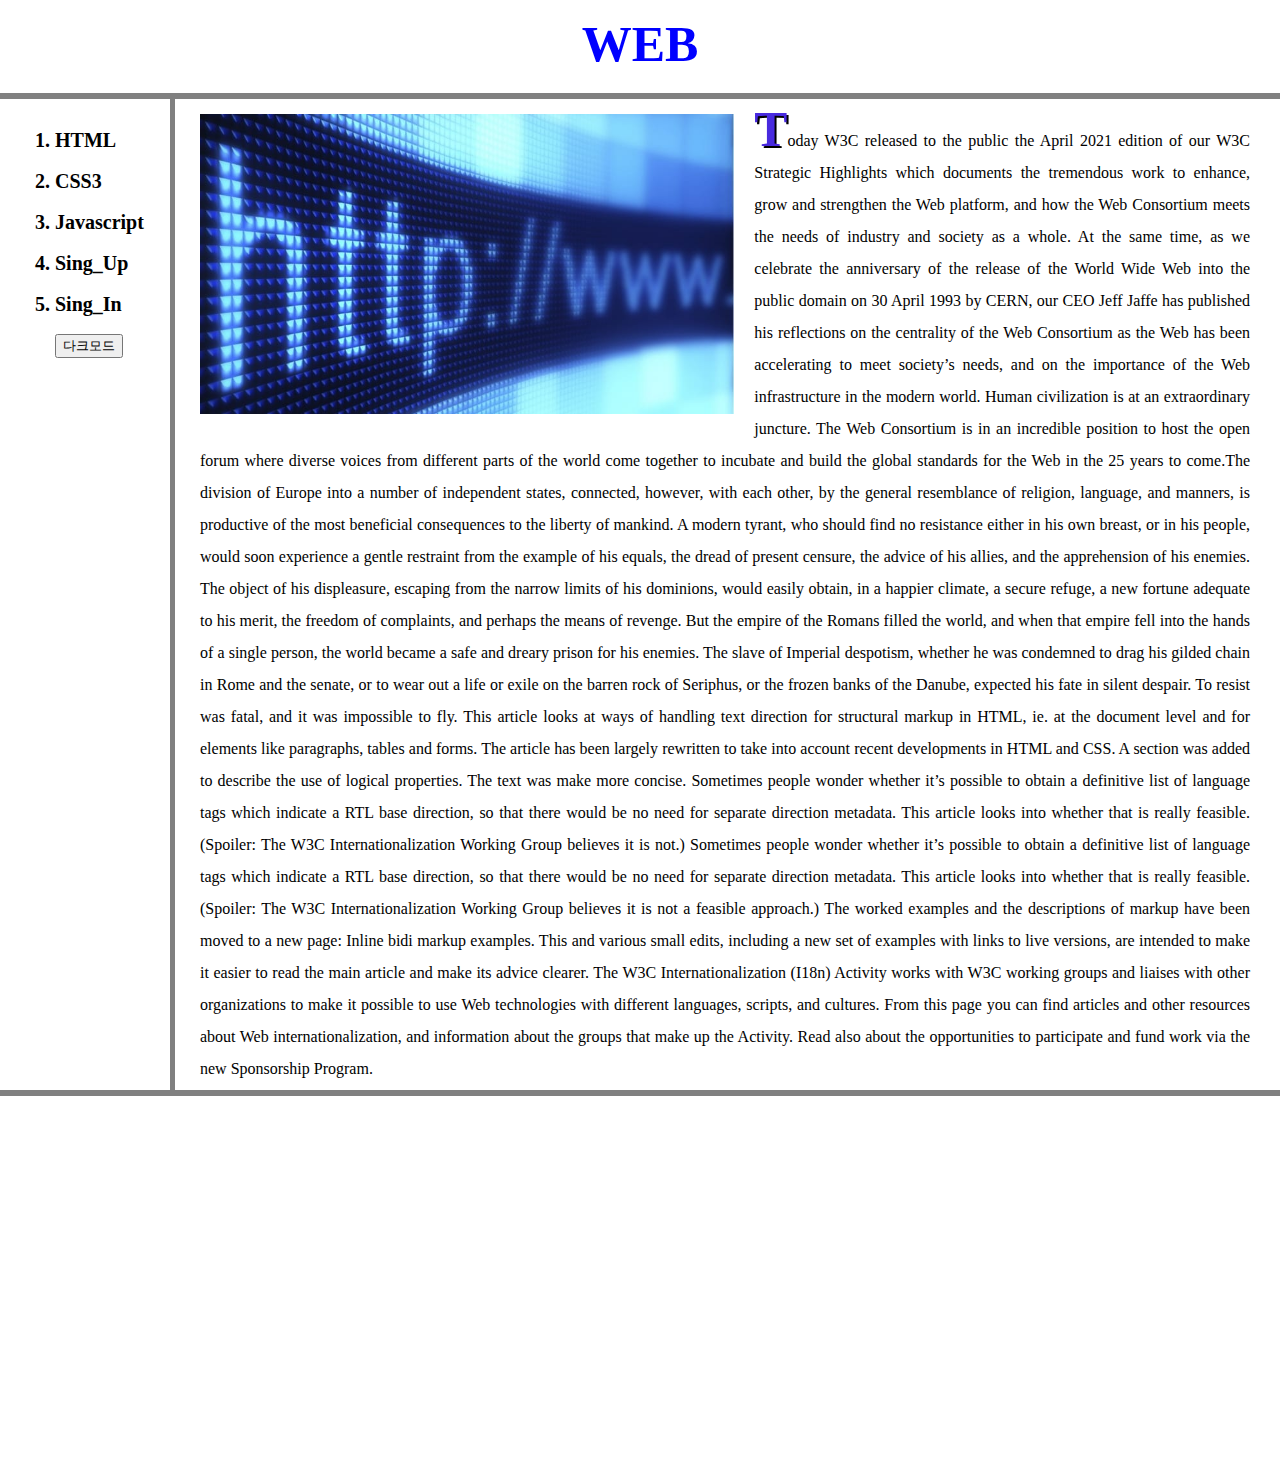
<file: index.html>
<!doctype html> <!--   -->
<html>
<head>
<title>server</title>
<meta charset="utf-8">
<link rel="stylesheet" href="index_style.css">
<!-- Global site tag (gtag.js) - Google Analytics -->
<script async src="https://www.googletagmanager.com/gtag/js?id=G-X5DVWD3S4C"></script>
<script>
  window.dataLayer = window.dataLayer || [];
  function gtag(){dataLayer.push(arguments);}
  gtag('js', new Date());

  gtag('config', 'G-X5DVWD3S4C');
</script>
<script src=index_colors.js></script>
<script src="https://cdnjs.cloudflare.com/ajax/libs/jquery/3.6.0/jquery.min.js"></script>

</head>

<body>
<h1 id="hi"><a href="index.html" style="color:blue">WEB</a></h1> <!--style=" text-decoration:underline; text-decoration-style: dotted;"-->

<div id="grid">
  <ol>
    <li><a href="html.html">HTML</a></li><br>
    <li><a href="css3.html">CSS3</a></li><br>
    <li><a href="js.html">Javascript</a></li><br>
    <li><a href="Sing_Up.html">Sing_Up</a></li><br>
    <li><a href="Sing_In.html">Sing_In</a></li><br>

    <input type="button" value="다크모드" onclick="
    nightdayhandler(this);
    ">
  </ol>

  <p id="first">
    <img src="url-img.jpg" weight="300px" height="300px" style="float:left">
    Today W3C released to the public the April 2021 edition of our W3C Strategic Highlights which documents the tremendous work to enhance, grow and strengthen the Web platform, and how the Web Consortium meets the needs of industry and society as a whole. At the same time, as we celebrate the anniversary of the release of the World Wide Web into the public domain on 30 April 1993 by CERN, our CEO Jeff Jaffe has published his reflections on the centrality of the Web Consortium as the Web has been accelerating to meet society’s needs, and on the importance of the Web infrastructure in the modern world. Human civilization is at an extraordinary juncture. The Web Consortium is in an incredible position to host the open forum where diverse voices from different parts of the world come together to incubate and build the global standards for the Web in the 25 years to come.The division of Europe into a number of independent states, connected, however, with each other, by the general resemblance of religion, language, and manners, is productive of the most beneficial consequences to the liberty of mankind. A modern tyrant, who should find no resistance either in his own breast, or in his people, would soon experience a gentle restraint from the example of his equals, the dread of present censure, the advice of his allies, and the apprehension of his enemies. The object of his displeasure, escaping from the narrow limits of his dominions, would easily obtain, in a happier climate, a secure refuge, a new fortune adequate to his merit, the freedom of complaints, and perhaps the means of revenge. But the empire of the Romans filled the world, and when that empire fell into the hands of a single person, the world became a safe and dreary prison for his enemies. The slave of Imperial despotism, whether he was condemned to drag his gilded chain in Rome and the senate, or to wear out a life or exile on the barren rock of Seriphus, or the frozen banks of the Danube, expected his fate in silent despair. To resist was fatal, and it was impossible to fly. This article looks at ways of handling text direction for structural markup in HTML, ie. at the document level and for elements like paragraphs, tables and forms. The article has been largely rewritten to take into account recent developments in HTML and CSS. A section was added to describe the use of logical properties. The text was make more concise. Sometimes people wonder whether it’s possible to obtain a definitive list of language tags which indicate a RTL base direction, so that there would be no need for separate direction metadata. This article looks into whether that is really feasible. (Spoiler: The W3C Internationalization Working Group believes it is not.) Sometimes people wonder whether it’s possible to obtain a definitive list of language tags which indicate a RTL base direction, so that there would be no need for separate direction metadata. This article looks into whether that is really feasible. (Spoiler: The W3C Internationalization Working Group believes it is not a feasible approach.) The worked examples and the descriptions of markup have been moved to a new page: Inline bidi markup examples. This and various small edits, including a new set of examples with links to live versions, are intended to make it easier to read the main article and make its advice clearer. The W3C Internationalization (I18n) Activity works with W3C working groups and liaises with other organizations to make it possible to use Web technologies with different languages, scripts, and cultures. From this page you can find articles and other resources about Web internationalization, and information about the groups that make up the Activity. Read also about the opportunities to participate and fund work via the new Sponsorship Program.
</div>

<div id="movie">
  <iframe width="450" height="315" src="https://www.youtube.com/embed/3nQNiWdeH2Q?autoplay=1&mute=1&controls=1" title="YouTube video player" frameborder="0" allow="accelerometer; autoplay; clipboard-write; encrypted-media; gyroscope; picture-in-picture" allowfullscreen></iframe>
  <iframe width="450" height="315" src="https://www.youtube.com/embed/pgMcZSseBaE" title="YouTube video player" frameborder="0" allow="accelerometer; autoplay; clipboard-write; encrypted-media; gyroscope; picture-in-picture" allowfullscreen></iframe>
  <iframe width="450" height="315" src="https://www.youtube.com/embed/K9dJYwIhBYM" title="YouTube video player" frameborder="0" allow="accelerometer; autoplay; clipboard-write; encrypted-media; gyroscope; picture-in-picture" allowfullscreen></iframe>
  <iframe width="450" height="315" src="https://www.youtube.com/embed/amOSaNX7KJg" title="YouTube video player" frameborder="0" allow="accelerometer; autoplay; clipboard-write; encrypted-media; gyroscope; picture-in-picture" allowfullscreen></iframe>
</div>

<!--댓글기능-->
<div id="disqus_thread"></div>
  <script>
      /**
      *  RECOMMENDED CONFIGURATION VARIABLES: EDIT AND UNCOMMENT THE SECTION BELOW TO INSERT DYNAMIC VALUES FROM YOUR PLATFORM OR CMS.
      *  LEARN WHY DEFINING THESE VARIABLES IS IMPORTANT: https://disqus.com/admin/universalcode/#configuration-variables    */
      /*
      var disqus_config = function () {
      this.page.url = PAGE_URL;  // Replace PAGE_URL with your page's canonical URL variable
      this.page.identifier = PAGE_IDENTIFIER; // Replace PAGE_IDENTIFIER with your page's unique identifier variable
      };
      */
      (function() { // DON'T EDIT BELOW THIS LINE
      var d = document, s = d.createElement('script');
      s.src = 'https://web-74j0rvrbj6.disqus.com/embed.js';
      s.setAttribute('data-timestamp', +new Date());
      (d.head || d.body).appendChild(s);
      })();
  </script>
  <noscript>Please enable JavaScript to view the <a href="https://disqus.com/?ref_noscript">comments powered by Disqus.</a></noscript>

<!--채기능-->
  <!--Start of Tawk.to Script-->
<script type="text/javascript">
  var Tawk_API=Tawk_API||{}, Tawk_LoadStart=new Date();
  (function(){
  var s1=document.createElement("script"),s0=document.getElementsByTagName("script")[0];
  s1.async=true;
  s1.src='https://embed.tawk.to/609932b5b1d5182476b77e22/1f5b6s5r3';
  s1.charset='UTF-8';
  s1.setAttribute('crossorigin','*');
  s0.parentNode.insertBefore(s1,s0);
  })();
</script>
<!--End of Tawk.to Script-->
</body>

<html>
</file>
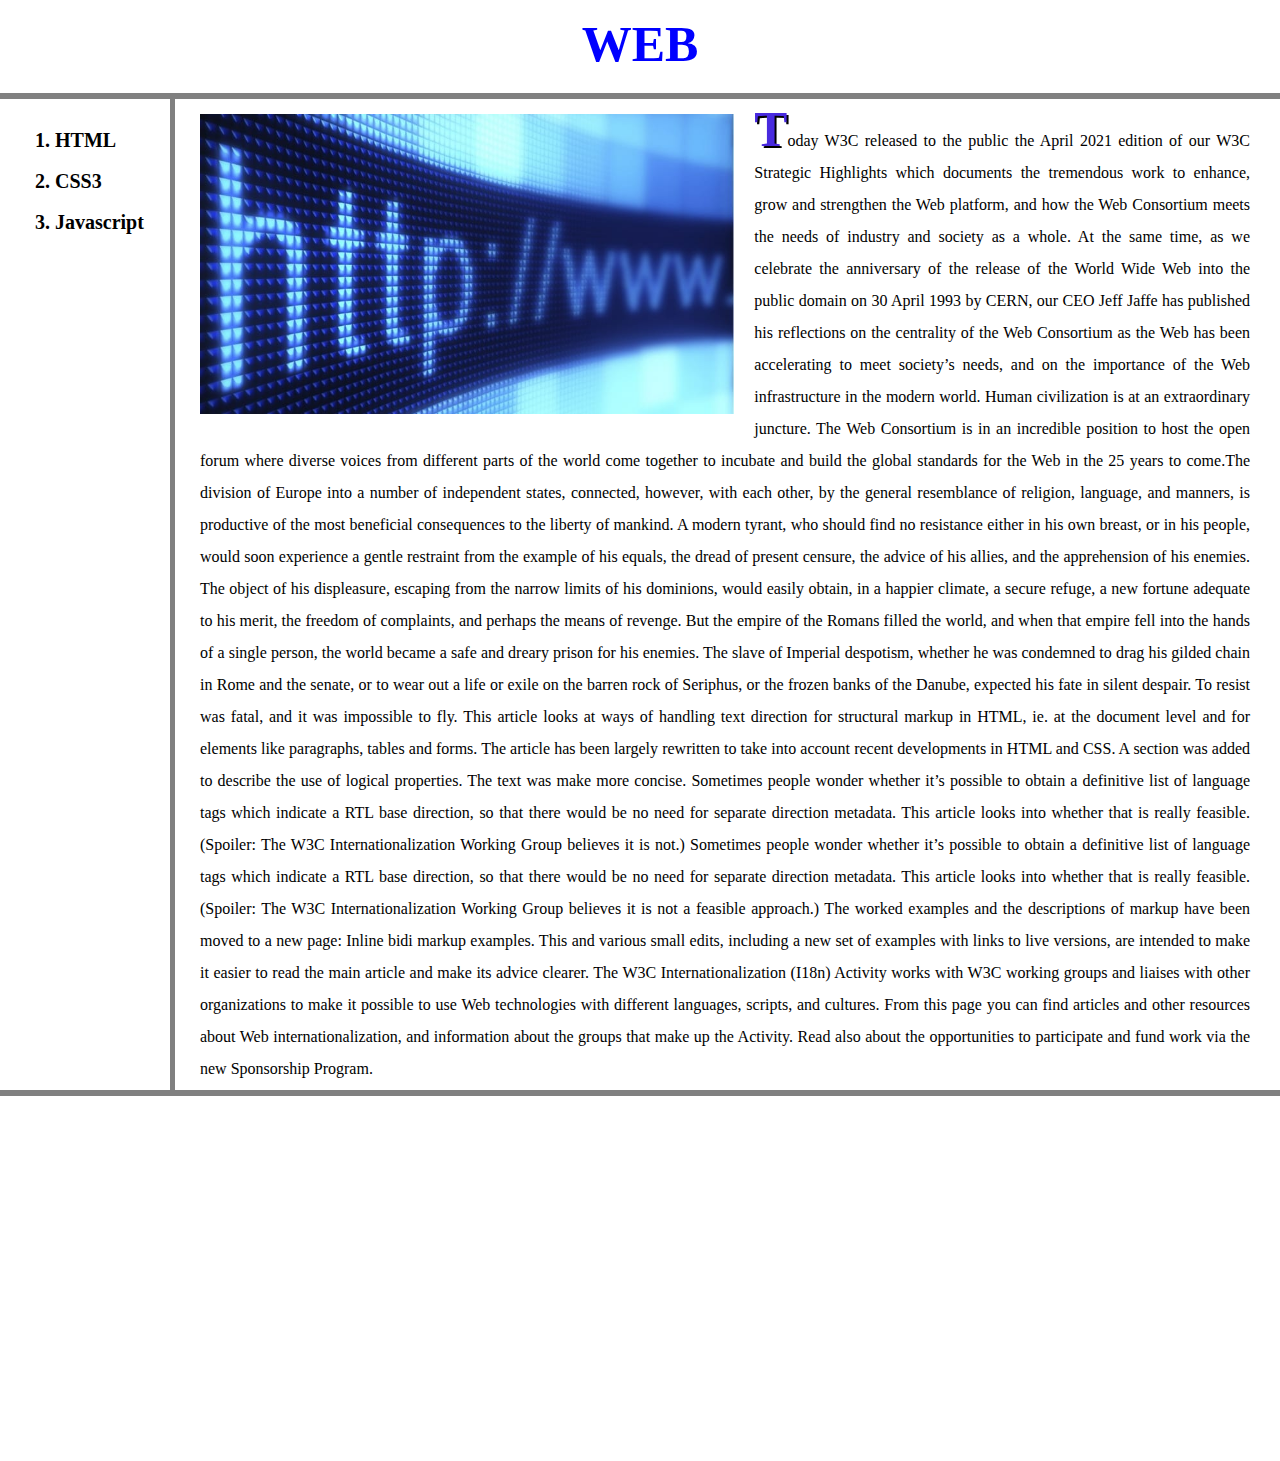
<file: a.html>
<!doctype html> <!--   -->
<html>
<head>
<title>server</title>
<meta charset="utf-8">
<link rel="stylesheet" href="index_style.css">
<!-- Global site tag (gtag.js) - Google Analytics -->
<script async src="https://www.googletagmanager.com/gtag/js?id=G-X5DVWD3S4C"></script>
<script>
  window.dataLayer = window.dataLayer || [];
  function gtag(){dataLayer.push(arguments);}
  gtag('js', new Date());

  gtag('config', 'G-X5DVWD3S4C');
</script>
</head>

<body>
<h1 id="hi"><a href="index.html" style="color:blue">WEB</a></h1> <!--style=" text-decoration:underline; text-decoration-style: dotted;"-->

<div id="grid">
  <ol>
    <li><a href="html.html">HTML</a></li><br>
    <li><a href="css3.html">CSS3</a></li><br>
    <li><a href="js.html">Javascript</a></li>
  </ol>

  <p id="first">
    <img src="url-img.jpg" weight="300px" height="300px" style="float:left">
    Today W3C released to the public the April 2021 edition of our W3C Strategic Highlights which documents the tremendous work to enhance, grow and strengthen the Web platform, and how the Web Consortium meets the needs of industry and society as a whole. At the same time, as we celebrate the anniversary of the release of the World Wide Web into the public domain on 30 April 1993 by CERN, our CEO Jeff Jaffe has published his reflections on the centrality of the Web Consortium as the Web has been accelerating to meet society’s needs, and on the importance of the Web infrastructure in the modern world. Human civilization is at an extraordinary juncture. The Web Consortium is in an incredible position to host the open forum where diverse voices from different parts of the world come together to incubate and build the global standards for the Web in the 25 years to come.The division of Europe into a number of independent states, connected, however, with each other, by the general resemblance of religion, language, and manners, is productive of the most beneficial consequences to the liberty of mankind. A modern tyrant, who should find no resistance either in his own breast, or in his people, would soon experience a gentle restraint from the example of his equals, the dread of present censure, the advice of his allies, and the apprehension of his enemies. The object of his displeasure, escaping from the narrow limits of his dominions, would easily obtain, in a happier climate, a secure refuge, a new fortune adequate to his merit, the freedom of complaints, and perhaps the means of revenge. But the empire of the Romans filled the world, and when that empire fell into the hands of a single person, the world became a safe and dreary prison for his enemies. The slave of Imperial despotism, whether he was condemned to drag his gilded chain in Rome and the senate, or to wear out a life or exile on the barren rock of Seriphus, or the frozen banks of the Danube, expected his fate in silent despair. To resist was fatal, and it was impossible to fly. This article looks at ways of handling text direction for structural markup in HTML, ie. at the document level and for elements like paragraphs, tables and forms. The article has been largely rewritten to take into account recent developments in HTML and CSS. A section was added to describe the use of logical properties. The text was make more concise. Sometimes people wonder whether it’s possible to obtain a definitive list of language tags which indicate a RTL base direction, so that there would be no need for separate direction metadata. This article looks into whether that is really feasible. (Spoiler: The W3C Internationalization Working Group believes it is not.) Sometimes people wonder whether it’s possible to obtain a definitive list of language tags which indicate a RTL base direction, so that there would be no need for separate direction metadata. This article looks into whether that is really feasible. (Spoiler: The W3C Internationalization Working Group believes it is not a feasible approach.) The worked examples and the descriptions of markup have been moved to a new page: Inline bidi markup examples. This and various small edits, including a new set of examples with links to live versions, are intended to make it easier to read the main article and make its advice clearer. The W3C Internationalization (I18n) Activity works with W3C working groups and liaises with other organizations to make it possible to use Web technologies with different languages, scripts, and cultures. From this page you can find articles and other resources about Web internationalization, and information about the groups that make up the Activity. Read also about the opportunities to participate and fund work via the new Sponsorship Program.
</div>

<div id="movie">
  <iframe width="450" height="315" src="https://www.youtube.com/embed/3nQNiWdeH2Q?autoplay=1&mute=0&controls=1" title="YouTube video player" frameborder="0" allow="accelerometer; autoplay; clipboard-write; encrypted-media; gyroscope; picture-in-picture" allowfullscreen></iframe>
  <iframe width="450" height="315" src="https://www.youtube.com/embed/pgMcZSseBaE" title="YouTube video player" frameborder="0" allow="accelerometer; autoplay; clipboard-write; encrypted-media; gyroscope; picture-in-picture" allowfullscreen></iframe>
  <iframe width="450" height="315" src="https://www.youtube.com/embed/K9dJYwIhBYM" title="YouTube video player" frameborder="0" allow="accelerometer; autoplay; clipboard-write; encrypted-media; gyroscope; picture-in-picture" allowfullscreen></iframe>
  <iframe width="450" height="315" src="https://www.youtube.com/embed/amOSaNX7KJg" title="YouTube video player" frameborder="0" allow="accelerometer; autoplay; clipboard-write; encrypted-media; gyroscope; picture-in-picture" allowfullscreen></iframe>
</div>

<!--댓글기능-->
<div id="disqus_thread"></div>
  <script>
      /**
      *  RECOMMENDED CONFIGURATION VARIABLES: EDIT AND UNCOMMENT THE SECTION BELOW TO INSERT DYNAMIC VALUES FROM YOUR PLATFORM OR CMS.
      *  LEARN WHY DEFINING THESE VARIABLES IS IMPORTANT: https://disqus.com/admin/universalcode/#configuration-variables    */
      /*
      var disqus_config = function () {
      this.page.url = PAGE_URL;  // Replace PAGE_URL with your page's canonical URL variable
      this.page.identifier = PAGE_IDENTIFIER; // Replace PAGE_IDENTIFIER with your page's unique identifier variable
      };
      */
      (function() { // DON'T EDIT BELOW THIS LINE
      var d = document, s = d.createElement('script');
      s.src = 'https://web-74j0rvrbj6.disqus.com/embed.js';
      s.setAttribute('data-timestamp', +new Date());
      (d.head || d.body).appendChild(s);
      })();
  </script>
  <noscript>Please enable JavaScript to view the <a href="https://disqus.com/?ref_noscript">comments powered by Disqus.</a></noscript>

<!--채기능-->
  <!--Start of Tawk.to Script-->
<script type="text/javascript">
  var Tawk_API=Tawk_API||{}, Tawk_LoadStart=new Date();
  (function(){
  var s1=document.createElement("script"),s0=document.getElementsByTagName("script")[0];
  s1.async=true;
  s1.src='https://embed.tawk.to/609932b5b1d5182476b77e22/1f5b6s5r3';
  s1.charset='UTF-8';
  s1.setAttribute('crossorigin','*');
  s0.parentNode.insertBefore(s1,s0);
  })();
</script>
<!--End of Tawk.to Script-->
</body>

<html>
</file>
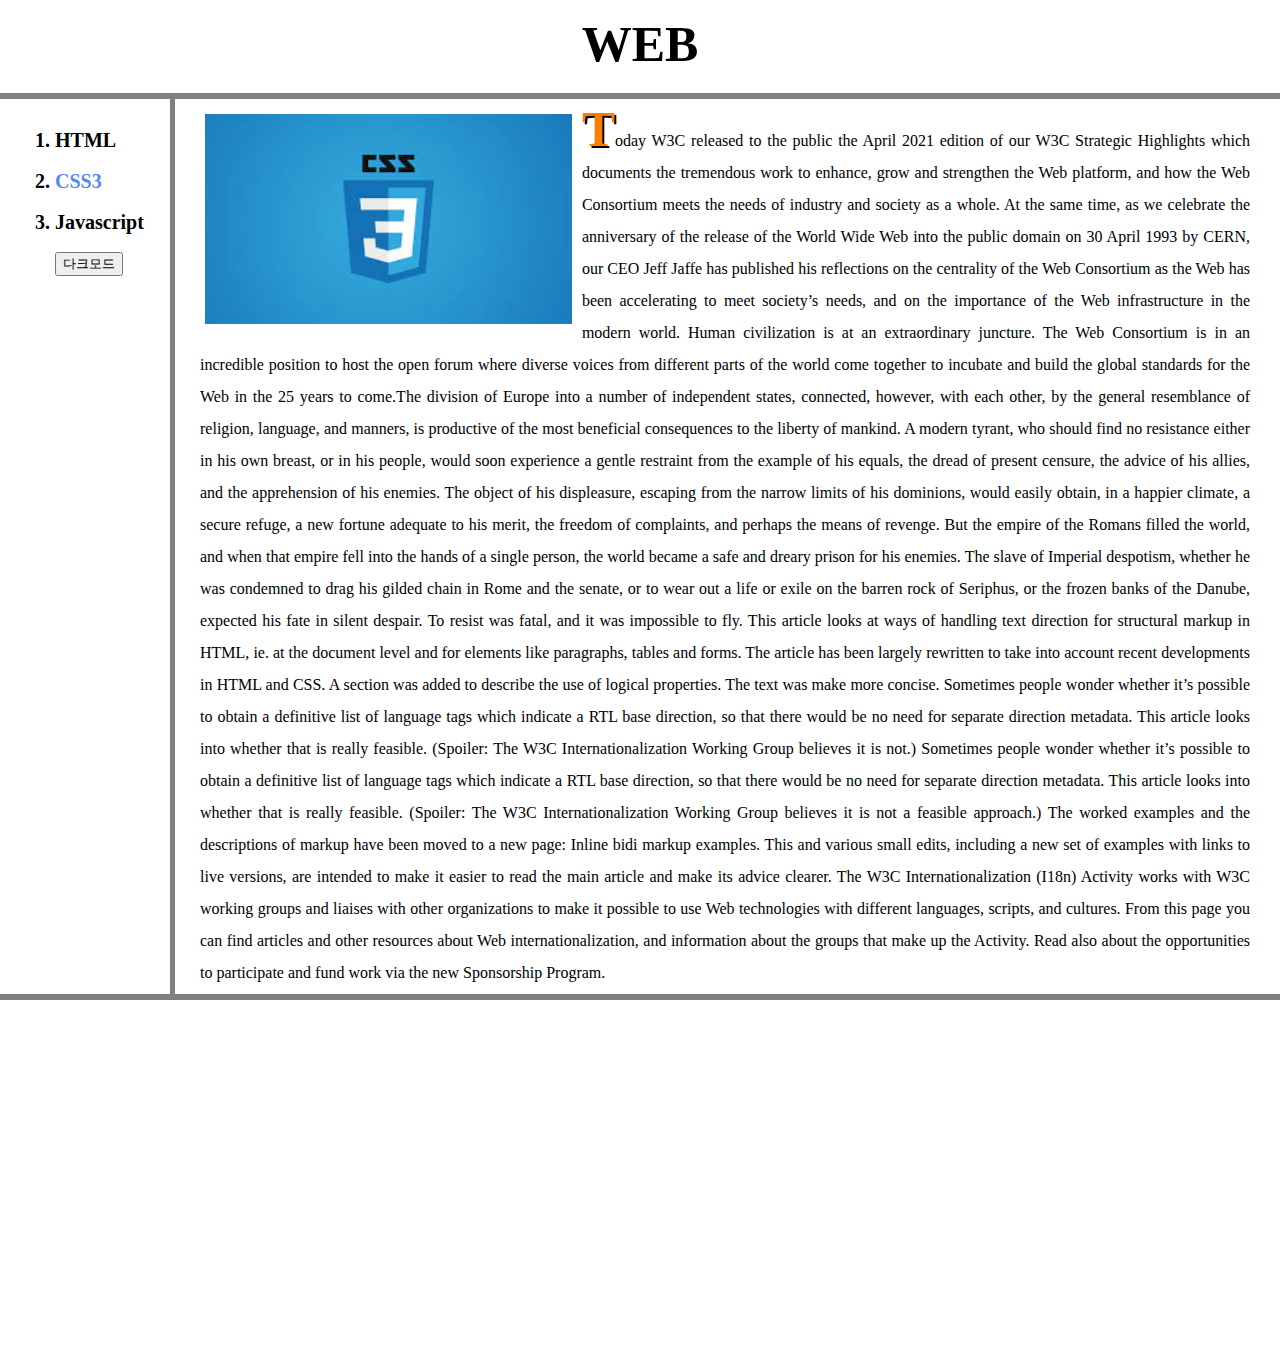
<file: css3.html>
<!doctype html> <!--   -->
<html>

<head>
  <title>server</title>
  <meta charset="utf-8">
  <link rel="stylesheet" href="css3.css">
  <!-- Global site tag (gtag.js) - Google Analytics -->
  <script async src="https://www.googletagmanager.com/gtag/js?id=G-X5DVWD3S4C"></script>
  <script>
    window.dataLayer = window.dataLayer || [];

    function gtag() {
      dataLayer.push(arguments);
    }
    gtag('js', new Date());

    gtag('config', 'G-X5DVWD3S4C');
  </script>
  <script>
    /*querySelector을 사용하면 제일 상위 태그 하나만 불러옴*/
    var links = {
      setColor: function(color) {
        var h1_bg = document.querySelector('h1');
        h1_bg.style.backgroundColor = color;
      }
    }
    /*querySelectorAll을 사용하면 관련된 모든 태그를 순위별로 불러오는데,
    이때 배열을 사용해서 스타일을 적용하고자 하는 태그만 사용 가능 하다.*/
    var links2 = {
      setColor2: function(color) {
        var alist = document.querySelectorAll('a');
        alist[0].style.color = color;
      }
    }
  </script>
  <script>
    function nightdayhandler(self) {
      var target = document.querySelector('body');
      if (self.value === '다크모드') {
        target.style.backgroundColor = 'black';
        target.style.color = 'white';
        document.querySelector('#q1').style.color = 'white';
        document.querySelector('#q2').style.color = 'white';
        self.value = '라이트모드';

        links.setColor('black');
        links2.setColor2('white');
      } else {
        target.style.backgroundColor = 'white';
        target.style.color = 'black';
        document.querySelector('#q1').style.color = 'black';
        document.querySelector('#q2').style.color = 'black';
        self.value = '다크모드';

        links.setColor('#5288FB'); /*배경색*/
        links2.setColor2('white'); /*글자색*/
      }
    }
  </script>
</head>

<body>
  <h1 id="hi"><a href="index.html">WEB</a></h1>
  <!--style=" text-decoration:underline; text-decoration-style: dotted;"-->

  <div id="grid">
    <ol>
      <li><a id="q1" href="html.html">HTML</a></li><br>
      <li><a href="css3.html" style="color:#5288FB">CSS3</a></li><br>
      <li><a id="q2" href="js.html">Javascript</a></li></br>

      <input type="button" value="다크모드" onclick="
      nightdayhandler(this);
      ">
    </ol>

    <p id="first">
      <img src="css3.jfif" weight="300px" height="300px" style="float:left">
      Today W3C released to the public the April 2021 edition of our W3C Strategic Highlights which documents the tremendous work to enhance, grow and strengthen the Web platform, and how the Web Consortium meets the needs of industry and society as
      a whole. At the same time, as we celebrate the anniversary of the release of the World Wide Web into the public domain on 30 April 1993 by CERN, our CEO Jeff Jaffe has published his reflections on the centrality of the Web Consortium as the Web
      has been accelerating to meet society’s needs, and on the importance of the Web infrastructure in the modern world. Human civilization is at an extraordinary juncture. The Web Consortium is in an incredible position to host the open forum where
      diverse voices from different parts of the world come together to incubate and build the global standards for the Web in the 25 years to come.The division of Europe into a number of independent states, connected, however, with each other, by
      the general resemblance of religion, language, and manners, is productive of the most beneficial consequences to the liberty of mankind. A modern tyrant, who should find no resistance either in his own breast, or in his people, would soon
      experience a gentle restraint from the example of his equals, the dread of present censure, the advice of his allies, and the apprehension of his enemies. The object of his displeasure, escaping from the narrow limits of his dominions, would
      easily obtain, in a happier climate, a secure refuge, a new fortune adequate to his merit, the freedom of complaints, and perhaps the means of revenge. But the empire of the Romans filled the world, and when that empire fell into the hands of a
      single person, the world became a safe and dreary prison for his enemies. The slave of Imperial despotism, whether he was condemned to drag his gilded chain in Rome and the senate, or to wear out a life or exile on the barren rock of Seriphus,
      or the frozen banks of the Danube, expected his fate in silent despair. To resist was fatal, and it was impossible to fly. This article looks at ways of handling text direction for structural markup in HTML, ie. at the document level and for
      elements like paragraphs, tables and forms. The article has been largely rewritten to take into account recent developments in HTML and CSS. A section was added to describe the use of logical properties. The text was make more concise.
      Sometimes people wonder whether it’s possible to obtain a definitive list of language tags which indicate a RTL base direction, so that there would be no need for separate direction metadata. This article looks into whether that is really
      feasible. (Spoiler: The W3C Internationalization Working Group believes it is not.) Sometimes people wonder whether it’s possible to obtain a definitive list of language tags which indicate a RTL base direction, so that there would be no need
      for separate direction metadata. This article looks into whether that is really feasible. (Spoiler: The W3C Internationalization Working Group believes it is not a feasible approach.) The worked examples and the descriptions of markup have been
      moved to a new page: Inline bidi markup examples. This and various small edits, including a new set of examples with links to live versions, are intended to make it easier to read the main article and make its advice clearer. The W3C
      Internationalization (I18n) Activity works with W3C working groups and liaises with other organizations to make it possible to use Web technologies with different languages, scripts, and cultures. From this page you can find articles and other
      resources about Web internationalization, and information about the groups that make up the Activity. Read also about the opportunities to participate and fund work via the new Sponsorship Program.
  </div>

  <div id="movie">
    <iframe width="450" height="315" src="https://www.youtube.com/embed/3nQNiWdeH2Q?autoplay=1&mute=1&controls=1" title="YouTube video player" frameborder="0"
      allow="accelerometer; autoplay; clipboard-write; encrypted-media; gyroscope; picture-in-picture" allowfullscreen></iframe>
    <iframe width="450" height="315" src="https://www.youtube.com/embed/pgMcZSseBaE" title="YouTube video player" frameborder="0" allow="accelerometer; autoplay; clipboard-write; encrypted-media; gyroscope; picture-in-picture"
      allowfullscreen></iframe>
    <iframe width="450" height="315" src="https://www.youtube.com/embed/K9dJYwIhBYM" title="YouTube video player" frameborder="0" allow="accelerometer; autoplay; clipboard-write; encrypted-media; gyroscope; picture-in-picture"
      allowfullscreen></iframe>
    <iframe width="450" height="315" src="https://www.youtube.com/embed/amOSaNX7KJg" title="YouTube video player" frameborder="0" allow="accelerometer; autoplay; clipboard-write; encrypted-media; gyroscope; picture-in-picture"
      allowfullscreen></iframe>
  </div>

  <!--댓글기능-->
  <div id="disqus_thread"></div>
  <script>
    /**
     *  RECOMMENDED CONFIGURATION VARIABLES: EDIT AND UNCOMMENT THE SECTION BELOW TO INSERT DYNAMIC VALUES FROM YOUR PLATFORM OR CMS.
     *  LEARN WHY DEFINING THESE VARIABLES IS IMPORTANT: https://disqus.com/admin/universalcode/#configuration-variables    */
    /*
    var disqus_config = function () {
    this.page.url = PAGE_URL;  // Replace PAGE_URL with your page's canonical URL variable
    this.page.identifier = PAGE_IDENTIFIER; // Replace PAGE_IDENTIFIER with your page's unique identifier variable
    };
    */
    (function() { // DON'T EDIT BELOW THIS LINE
      var d = document,
        s = d.createElement('script');
      s.src = 'https://web-74j0rvrbj6.disqus.com/embed.js';
      s.setAttribute('data-timestamp', +new Date());
      (d.head || d.body).appendChild(s);
    })();
  </script>
  <noscript>Please enable JavaScript to view the <a href="https://disqus.com/?ref_noscript">comments powered by Disqus.</a></noscript>

  <!--채기능-->
  <!--Start of Tawk.to Script-->
  <script type="text/javascript">
    var Tawk_API = Tawk_API || {},
      Tawk_LoadStart = new Date();
    (function() {
      var s1 = document.createElement("script"),
        s0 = document.getElementsByTagName("script")[0];
      s1.async = true;
      s1.src = 'https://embed.tawk.to/609932b5b1d5182476b77e22/1f5b6s5r3';
      s1.charset = 'UTF-8';
      s1.setAttribute('crossorigin', '*');
      s0.parentNode.insertBefore(s1, s0);
    })();
  </script>
  <!--End of Tawk.to Script-->
</body>

<html>
</file>
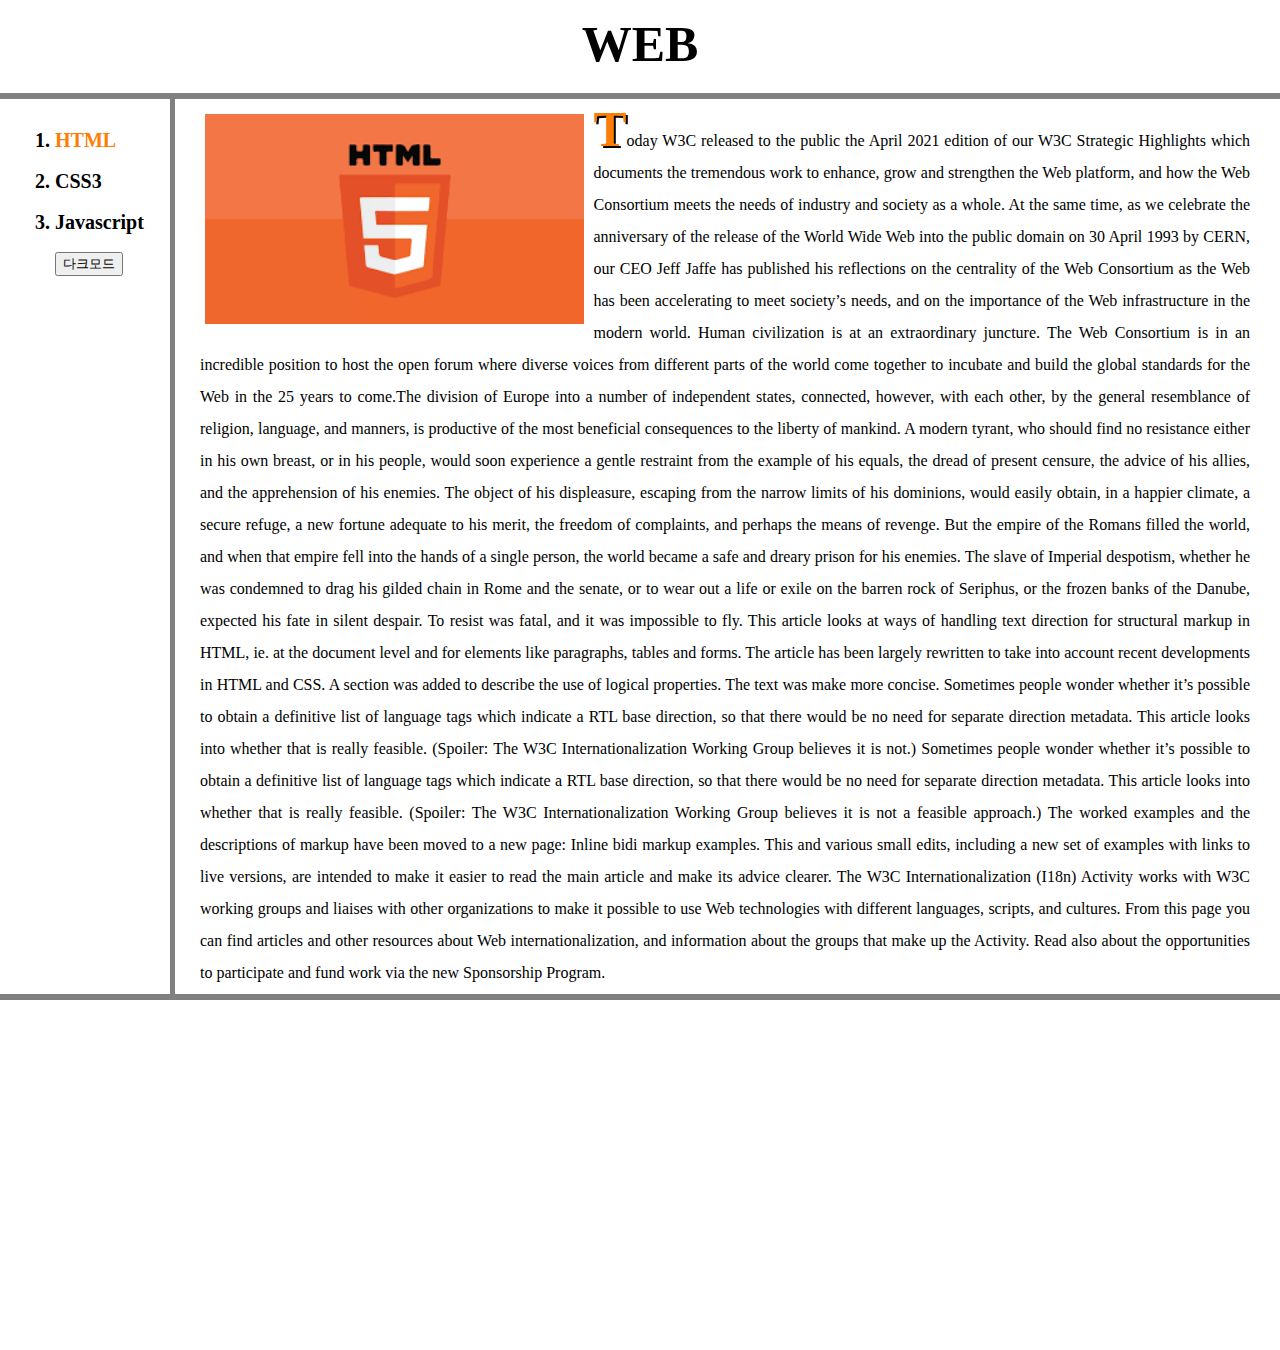
<file: html.html>
<!doctype html> <!--   -->
<html>

<head>
  <title>server</title>
  <meta charset="utf-8">
  <link rel="stylesheet" href="html.css">
  <!-- Global site tag (gtag.js) - Google Analytics -->
  <script async src="https://www.googletagmanager.com/gtag/js?id=G-X5DVWD3S4C"></script>
  <script>
    window.dataLayer = window.dataLayer || [];

    function gtag() {
      dataLayer.push(arguments);
    }
    gtag('js', new Date());

    gtag('config', 'G-X5DVWD3S4C');
  </script>
  <script>
    /*querySelector을 사용하면 제일 상위 태그 하나만 불러옴*/
    var links = {
      setColor: function(color) {
        var h1_bg = document.querySelector('h1');
        h1_bg.style.backgroundColor = color;
      }
    }
    /*querySelectorAll을 사용하면 관련된 모든 태그를 순위별로 불러오는데,
    이때 배열을 사용해서 스타일을 적용하고자 하는 태그만 사용 가능 하다.*/
    var links2 = {
      setColor2: function(color) {
        var alist = document.querySelectorAll('a');
        alist[0].style.color = color;
      }
    }
  </script>
  <script>
    function nightdayhandler(self) {
      var target = document.querySelector('body');
      if (self.value === '다크모드') {
        target.style.backgroundColor = 'black';
        target.style.color = 'white';
        document.querySelector('#q1').style.color = 'white';
        document.querySelector('#q2').style.color = 'white';
        self.value = '라이트모드';

        links.setColor('black');
        links2.setColor2('white');
      } else {
        target.style.backgroundColor = 'white';
        target.style.color = 'black';
        document.querySelector('#q1').style.color = 'black';
        document.querySelector('#q2').style.color = 'black';
        self.value = '다크모드';

        links.setColor('orange'); /*배경색*/
        links2.setColor2('black'); /*글자색*/
      }
    }
  </script>
</head>

<body>
  <h1 id="hi"><a href="index.html">WEB</a></h1>
  <!--style=" text-decoration:underline; text-decoration-style: dotted;"-->

  <div id="grid">
    <ol>
      <li><a href="html.html" style="color:#FD7D05">HTML</a></li><br>
      <li><a id="q1" href="css3.html">CSS3</a></li><br>
      <li><a id="q2" href="js.html">Javascript</a></li></br>

      <input type="button" value="다크모드" onclick="
      nightdayhandler(this);
      ">
    </ol>

    <p id="first">
      <img src="html.png" weight="300px" height="300px" style="float:left">
      Today W3C released to the public the April 2021 edition of our W3C Strategic Highlights which documents the tremendous work to enhance, grow and strengthen the Web platform, and how the Web Consortium meets the needs of industry and society as
      a whole. At the same time, as we celebrate the anniversary of the release of the World Wide Web into the public domain on 30 April 1993 by CERN, our CEO Jeff Jaffe has published his reflections on the centrality of the Web Consortium as the Web
      has been accelerating to meet society’s needs, and on the importance of the Web infrastructure in the modern world. Human civilization is at an extraordinary juncture. The Web Consortium is in an incredible position to host the open forum where
      diverse voices from different parts of the world come together to incubate and build the global standards for the Web in the 25 years to come.The division of Europe into a number of independent states, connected, however, with each other, by
      the general resemblance of religion, language, and manners, is productive of the most beneficial consequences to the liberty of mankind. A modern tyrant, who should find no resistance either in his own breast, or in his people, would soon
      experience a gentle restraint from the example of his equals, the dread of present censure, the advice of his allies, and the apprehension of his enemies. The object of his displeasure, escaping from the narrow limits of his dominions, would
      easily obtain, in a happier climate, a secure refuge, a new fortune adequate to his merit, the freedom of complaints, and perhaps the means of revenge. But the empire of the Romans filled the world, and when that empire fell into the hands of a
      single person, the world became a safe and dreary prison for his enemies. The slave of Imperial despotism, whether he was condemned to drag his gilded chain in Rome and the senate, or to wear out a life or exile on the barren rock of Seriphus,
      or the frozen banks of the Danube, expected his fate in silent despair. To resist was fatal, and it was impossible to fly. This article looks at ways of handling text direction for structural markup in HTML, ie. at the document level and for
      elements like paragraphs, tables and forms. The article has been largely rewritten to take into account recent developments in HTML and CSS. A section was added to describe the use of logical properties. The text was make more concise.
      Sometimes people wonder whether it’s possible to obtain a definitive list of language tags which indicate a RTL base direction, so that there would be no need for separate direction metadata. This article looks into whether that is really
      feasible. (Spoiler: The W3C Internationalization Working Group believes it is not.) Sometimes people wonder whether it’s possible to obtain a definitive list of language tags which indicate a RTL base direction, so that there would be no need
      for separate direction metadata. This article looks into whether that is really feasible. (Spoiler: The W3C Internationalization Working Group believes it is not a feasible approach.) The worked examples and the descriptions of markup have been
      moved to a new page: Inline bidi markup examples. This and various small edits, including a new set of examples with links to live versions, are intended to make it easier to read the main article and make its advice clearer. The W3C
      Internationalization (I18n) Activity works with W3C working groups and liaises with other organizations to make it possible to use Web technologies with different languages, scripts, and cultures. From this page you can find articles and other
      resources about Web internationalization, and information about the groups that make up the Activity. Read also about the opportunities to participate and fund work via the new Sponsorship Program.
  </div>

  <div id="movie">
    <iframe width="450" height="315" src="https://www.youtube.com/embed/3nQNiWdeH2Q?autoplay=1&mute=1&controls=1" title="YouTube video player" frameborder="0"
      allow="accelerometer; autoplay; clipboard-write; encrypted-media; gyroscope; picture-in-picture" allowfullscreen></iframe>
    <iframe width="450" height="315" src="https://www.youtube.com/embed/pgMcZSseBaE" title="YouTube video player" frameborder="0" allow="accelerometer; autoplay; clipboard-write; encrypted-media; gyroscope; picture-in-picture"
      allowfullscreen></iframe>
    <iframe width="450" height="315" src="https://www.youtube.com/embed/K9dJYwIhBYM" title="YouTube video player" frameborder="0" allow="accelerometer; autoplay; clipboard-write; encrypted-media; gyroscope; picture-in-picture"
      allowfullscreen></iframe>
    <iframe width="450" height="315" src="https://www.youtube.com/embed/amOSaNX7KJg" title="YouTube video player" frameborder="0" allow="accelerometer; autoplay; clipboard-write; encrypted-media; gyroscope; picture-in-picture"
      allowfullscreen></iframe>
  </div>

  <!--댓글기능-->
  <div id="disqus_thread"></div>
  <script>
    /**
     *  RECOMMENDED CONFIGURATION VARIABLES: EDIT AND UNCOMMENT THE SECTION BELOW TO INSERT DYNAMIC VALUES FROM YOUR PLATFORM OR CMS.
     *  LEARN WHY DEFINING THESE VARIABLES IS IMPORTANT: https://disqus.com/admin/universalcode/#configuration-variables    */
    /*
    var disqus_config = function () {
    this.page.url = PAGE_URL;  // Replace PAGE_URL with your page's canonical URL variable
    this.page.identifier = PAGE_IDENTIFIER; // Replace PAGE_IDENTIFIER with your page's unique identifier variable
    };
    */
    (function() { // DON'T EDIT BELOW THIS LINE
      var d = document,
        s = d.createElement('script');
      s.src = 'https://web-74j0rvrbj6.disqus.com/embed.js';
      s.setAttribute('data-timestamp', +new Date());
      (d.head || d.body).appendChild(s);
    })();
  </script>
  <noscript>Please enable JavaScript to view the <a href="https://disqus.com/?ref_noscript">comments powered by Disqus.</a></noscript>

  <!--채기능-->
  <!--Start of Tawk.to Script-->
  <script type="text/javascript">
    var Tawk_API = Tawk_API || {},
      Tawk_LoadStart = new Date();
    (function() {
      var s1 = document.createElement("script"),
        s0 = document.getElementsByTagName("script")[0];
      s1.async = true;
      s1.src = 'https://embed.tawk.to/609932b5b1d5182476b77e22/1f5b6s5r3';
      s1.charset = 'UTF-8';
      s1.setAttribute('crossorigin', '*');
      s0.parentNode.insertBefore(s1, s0);
    })();
  </script>
  <!--End of Tawk.to Script-->
</body>

<html>
</file>
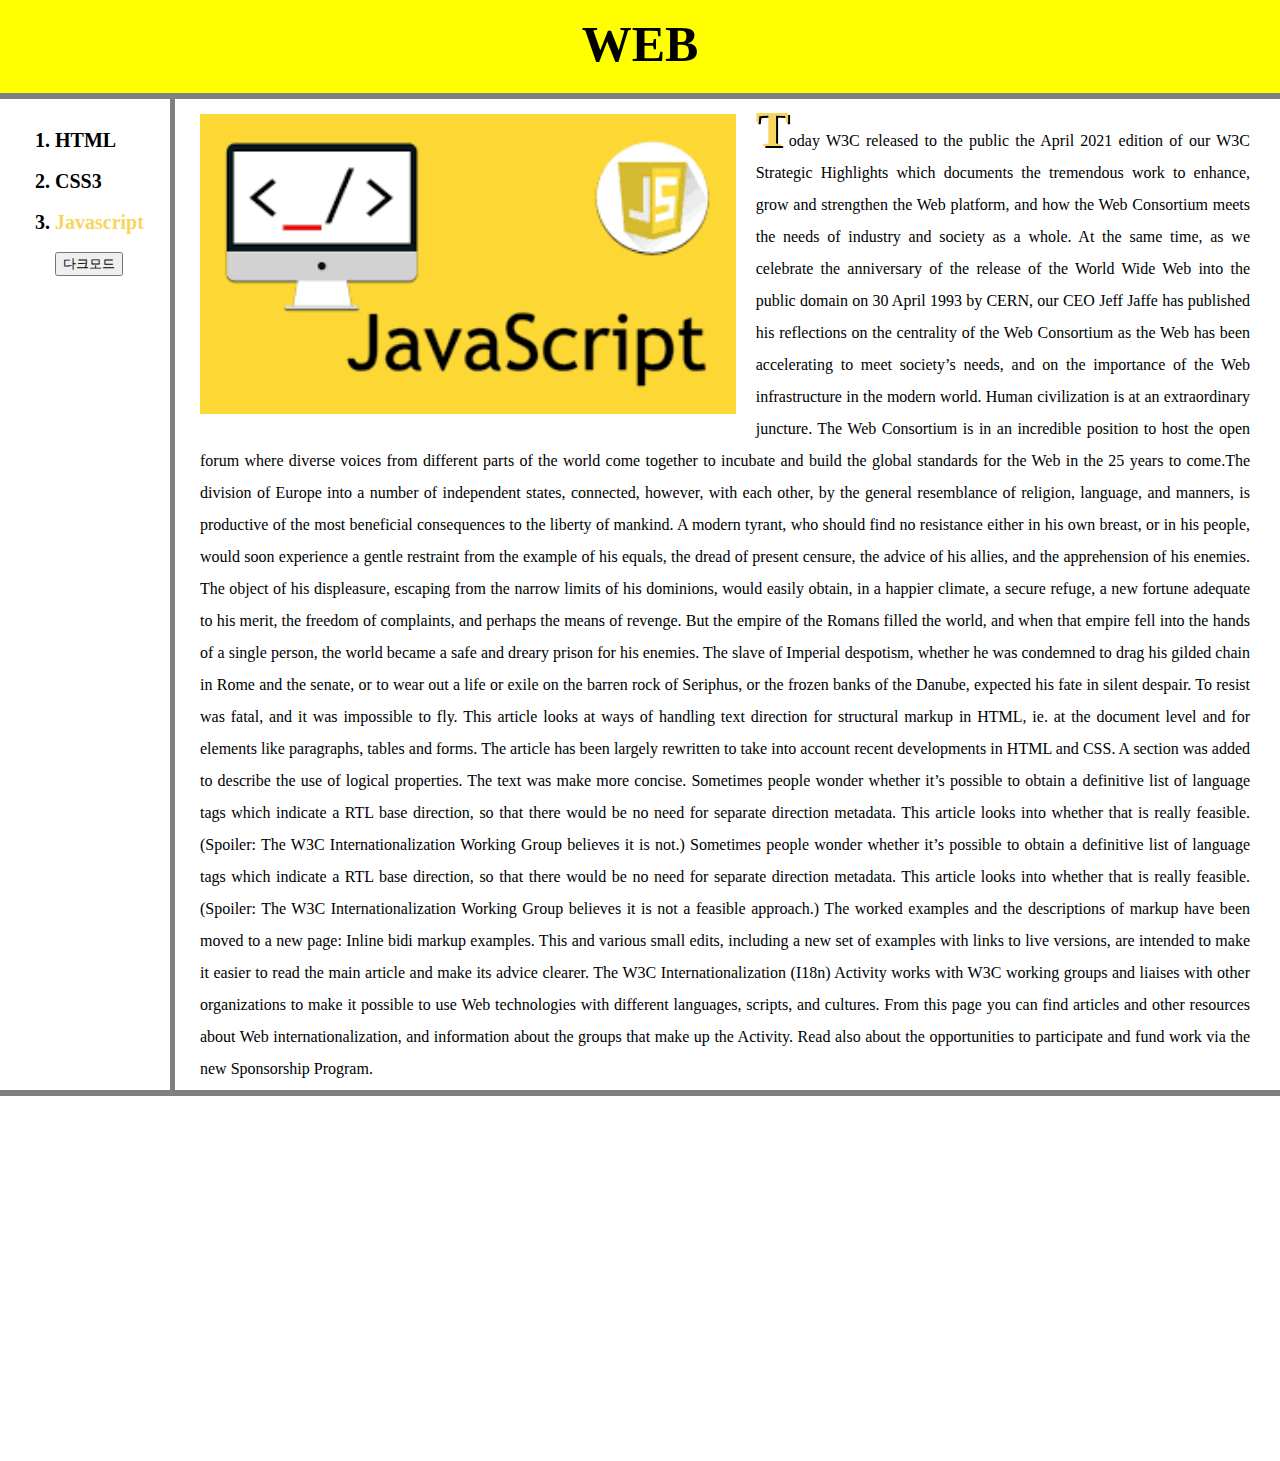
<file: js.html>
<!doctype html> <!--   -->
<html>

<head>
  <title>server</title>
  <meta charset="utf-8">
  <link rel="stylesheet" href="js.css">
  <!-- Global site tag (gtag.js) - Google Analytics -->
  <script async src="https://www.googletagmanager.com/gtag/js?id=G-X5DVWD3S4C"></script>
  <script>
    window.dataLayer = window.dataLayer || [];

    function gtag() {
      dataLayer.push(arguments);
    }
    gtag('js', new Date());

    gtag('config', 'G-X5DVWD3S4C');
  </script>
  <script src=colors.js> </script>

</head>

<body>
  <h1 id="hi" style="background-color:yellow;"><a href="index.html">WEB</a></h1>
  <!--style=" text-decoration:underline; text-decoration-style: dotted;"-->
  <div id="grid">
    <ol>
      <li><a id="q1" href="html.html">HTML</a></li><br>
      <li><a id="q2" href="css3.html">CSS3</a></li><br>
      <li><a href="js.html" style="color:#F8D55D">Javascript</a></li><br>

      <input type="button" value="다크모드" onclick="
      nightdayhandler(this);
      ">
    </ol>

    <p id="first">
      <img src="js.png" weight="300px" height="300px" style="float:left">
      Today W3C released to the public the April 2021 edition of our W3C Strategic Highlights which documents the tremendous work to enhance, grow and strengthen the Web platform, and how the Web Consortium meets the needs of industry and society
      as
      a whole. At the same time, as we celebrate the anniversary of the release of the World Wide Web into the public domain on 30 April 1993 by CERN, our CEO Jeff Jaffe has published his reflections on the centrality of the Web Consortium as the
      Web
      has been accelerating to meet society’s needs, and on the importance of the Web infrastructure in the modern world. Human civilization is at an extraordinary juncture. The Web Consortium is in an incredible position to host the open forum
      where
      diverse voices from different parts of the world come together to incubate and build the global standards for the Web in the 25 years to come.The division of Europe into a number of independent states, connected, however, with each other, by
      the general resemblance of religion, language, and manners, is productive of the most beneficial consequences to the liberty of mankind. A modern tyrant, who should find no resistance either in his own breast, or in his people, would soon
      experience a gentle restraint from the example of his equals, the dread of present censure, the advice of his allies, and the apprehension of his enemies. The object of his displeasure, escaping from the narrow limits of his dominions, would
      easily obtain, in a happier climate, a secure refuge, a new fortune adequate to his merit, the freedom of complaints, and perhaps the means of revenge. But the empire of the Romans filled the world, and when that empire fell into the hands of
      a
      single person, the world became a safe and dreary prison for his enemies. The slave of Imperial despotism, whether he was condemned to drag his gilded chain in Rome and the senate, or to wear out a life or exile on the barren rock of
      Seriphus,
      or the frozen banks of the Danube, expected his fate in silent despair. To resist was fatal, and it was impossible to fly. This article looks at ways of handling text direction for structural markup in HTML, ie. at the document level and for
      elements like paragraphs, tables and forms. The article has been largely rewritten to take into account recent developments in HTML and CSS. A section was added to describe the use of logical properties. The text was make more concise.
      Sometimes people wonder whether it’s possible to obtain a definitive list of language tags which indicate a RTL base direction, so that there would be no need for separate direction metadata. This article looks into whether that is really
      feasible. (Spoiler: The W3C Internationalization Working Group believes it is not.) Sometimes people wonder whether it’s possible to obtain a definitive list of language tags which indicate a RTL base direction, so that there would be no need
      for separate direction metadata. This article looks into whether that is really feasible. (Spoiler: The W3C Internationalization Working Group believes it is not a feasible approach.) The worked examples and the descriptions of markup have
      been
      moved to a new page: Inline bidi markup examples. This and various small edits, including a new set of examples with links to live versions, are intended to make it easier to read the main article and make its advice clearer. The W3C
      Internationalization (I18n) Activity works with W3C working groups and liaises with other organizations to make it possible to use Web technologies with different languages, scripts, and cultures. From this page you can find articles and
      other
      resources about Web internationalization, and information about the groups that make up the Activity. Read also about the opportunities to participate and fund work via the new Sponsorship Program.
  </div>

  <div id="movie">
    <iframe width="450" height="315" src="https://www.youtube.com/embed/3nQNiWdeH2Q?autoplay=1&mute=1&controls=1" title="YouTube video player" frameborder="0"
      allow="accelerometer; autoplay; clipboard-write; encrypted-media; gyroscope; picture-in-picture" allowfullscreen></iframe>
    <iframe width="450" height="315" src="https://www.youtube.com/embed/pgMcZSseBaE" title="YouTube video player" frameborder="0" allow="accelerometer; autoplay; clipboard-write; encrypted-media; gyroscope; picture-in-picture"
      allowfullscreen></iframe>
    <iframe width="450" height="315" src="https://www.youtube.com/embed/K9dJYwIhBYM" title="YouTube video player" frameborder="0" allow="accelerometer; autoplay; clipboard-write; encrypted-media; gyroscope; picture-in-picture"
      allowfullscreen></iframe>
    <iframe width="450" height="315" src="https://www.youtube.com/embed/amOSaNX7KJg" title="YouTube video player" frameborder="0" allow="accelerometer; autoplay; clipboard-write; encrypted-media; gyroscope; picture-in-picture"
      allowfullscreen></iframe>
  </div>

  <!--댓글기능-->
  <div id="disqus_thread"></div>
  <script>
    /**
     *  RECOMMENDED CONFIGURATION VARIABLES: EDIT AND UNCOMMENT THE SECTION BELOW TO INSERT DYNAMIC VALUES FROM YOUR PLATFORM OR CMS.
     *  LEARN WHY DEFINING THESE VARIABLES IS IMPORTANT: https://disqus.com/admin/universalcode/#configuration-variables    */
    /*
    var disqus_config = function () {
    this.page.url = PAGE_URL;  // Replace PAGE_URL with your page's canonical URL variable
    this.page.identifier = PAGE_IDENTIFIER; // Replace PAGE_IDENTIFIER with your page's unique identifier variable
    };
    */
    (function() { // DON'T EDIT BELOW THIS LINE
      var d = document,
        s = d.createElement('script');
      s.src = 'https://web-74j0rvrbj6.disqus.com/embed.js';
      s.setAttribute('data-timestamp', +new Date());
      (d.head || d.body).appendChild(s);
    })();
  </script>
  <noscript>Please enable JavaScript to view the <a href="https://disqus.com/?ref_noscript">comments powered by Disqus.</a></noscript>

  <!--채기능-->
  <!--Start of Tawk.to Script-->
  <script type="text/javascript">
    var Tawk_API = Tawk_API || {},
      Tawk_LoadStart = new Date();
    (function() {
      var s1 = document.createElement("script"),
        s0 = document.getElementsByTagName("script")[0];
      s1.async = true;
      s1.src = 'https://embed.tawk.to/609932b5b1d5182476b77e22/1f5b6s5r3';
      s1.charset = 'UTF-8';
      s1.setAttribute('crossorigin', '*');
      s0.parentNode.insertBefore(s1, s0);
    })();
  </script>
  <!--End of Tawk.to Script-->
</body>

<html>
</file>
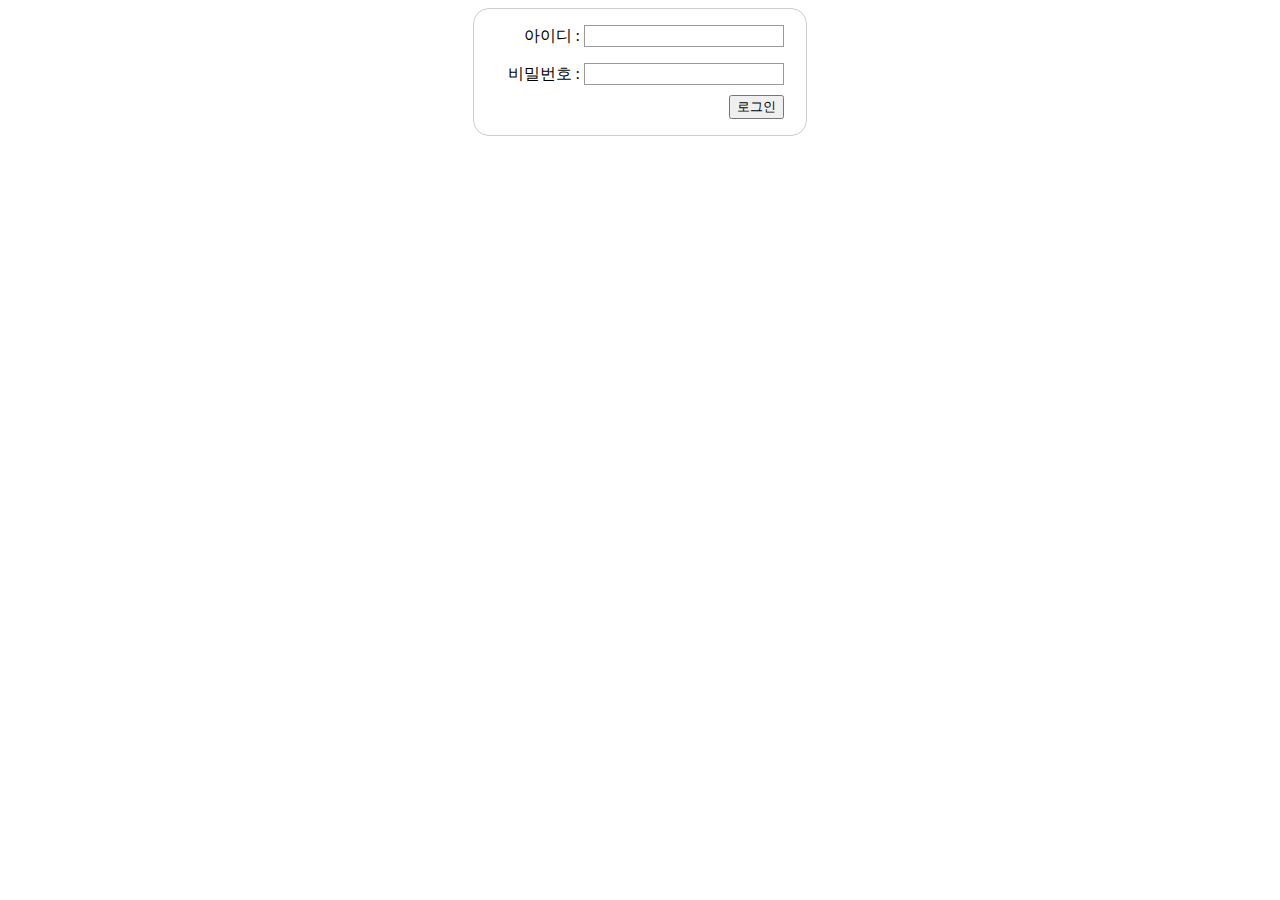
<file: Sing_In.html>
<!doctype html> <!--   -->
<html>

<head>
  <title> </title>
  <meta charset="utf-8">
  <link rel="stylesheet" href="Sing_In.css">
  <script>
  </script>
</head>

<body>
  <form action="15.164.215.24:5432" accept-charset="utf-8" name="Sing_Up" method="post">

    <div>
      <label for="ID">아이디 :</label>
      <input type="text" name="ID" />
    </div>

    <div>
      <label for="Passwd">비밀번호 :</label>
      <input type="password" name="Passwd" />

    <div class="button">
      <button type="submit">로그인</button>
    </div>
      
<!--<div>
      <label for="msg">Message:</label>
      <textarea name="msg"></textarea>
    </div>
-->
  </form>
</body>

</html>
</file>
<file: index_style.css>
body{
  margin: 0;
}

p {
  text-align: justify;
  line-height: 2em;
  padding: 15px 30px 5px 50px;
  margin: 0 0 0 0;
}

li {
  font-size: 20px;
  font-weight: bolder;
}

h1{
  margin: 0px;
  padding: 15px 0 20px;
  border-bottom: 6px solid gray;
  font-size: 60px;
  text-align: center;
  text-overflow: inherit;
}

a{
  text-decoration:inherit;
  color: black;
}

#grid ol{
  border-right: 5px solid gray;
  width: 85px;

  margin: 0 0 0 25px;
  padding: 30px;
}

img{
  padding: 0 20px 0 0;
}

#hi {
  font-size: 50px;
  text-align: center;
}

#grid{
  display: grid;
  grid-template-columns: 150px 1fr;

  border-bottom: 6px solid gray;
}

#first::first-letter{
  font-size: 310%;
  font-weight: bold;
  text-shadow: 2px 2px black;
  color: rgb(72,42,223);
}

#movie{
  display: grid;
  grid-template-columns: 1fr 1fr 1fr 1fr;

  padding: 50px 10px 0 28px;
}

@media(max-width:900px) {
  #grid{
    display: block;
  }

  #grid ol{
    border-right: none;
    display: table;
    margin-left: auto;
    margin-right: auto;
  }

  #movie{
    display: block;
    padding: 30px 0 0 50px;
  }

  iframe{
    width: 385px;
    height: 300px;
  }

  h1{
    border-bottom: 6px solid gray;
  }

  img{
    display: block;
    margin-left: 5px;
    margin-right: 10px;
    padding-bottom: 20px;
    height: 210px;
  }

  p {
    text-align: justify;
    line-height: 2em;
    padding: 0 50px 5px 50px;
    margin: 0 0 0 0;
  }

  li {
    font-size: 25px;
    font-weight: bolder;
    line-height: 8px;
  }

}
</file>
<file: css3.css>
body {
  margin: 0;
}

p {
  text-align: justify;
  line-height: 2em;
  padding: 15px 30px 5px 50px;
  margin: 0 0 0 0;
}

li {
  font-size: 20px;
  font-weight: bolder;
}

h1 {
  margin: 0px;
  padding: 15px 0 20px;
  border-bottom: 6px solid gray;
  font-size: 60px;
  text-align: center;
}

a {
  text-decoration: none;
  color: black;
}

iframe {
  width: 385px;
  height: 300px;
}

img {
  display: block;
  margin-left: 5px;
  margin-right: 10px;
  padding-bottom: 20px;
  height: 210px;
}

#grid ol {
  border-right: 5px solid gray;
  width: 85px;
  margin: 0 0 0 25px;
  padding: 30px;
}

#hi {
  font-size: 50px;
  text-align: center;
}

#grid {
  display: grid;
  grid-template-columns: 150px 1fr;
  border-bottom: 6px solid gray;
}

#first::first-letter {
  font-size: 310%;
  font-weight: bold;
  border: 2px;
  text-shadow: 2px 2px black;
  color: #FD7D05;
}

#movie {
  display: grid;
  grid-template-columns: 1fr 1fr 1fr 1fr;
  padding: 50px 10px 0 28px;
}

@media(max-width:900px) {
  #grid {
    display: block;
  }

  #grid ol {
    border-right: none;
    display: table;
    margin-left: auto;
    margin-right: auto;
  }

  #movie {
    display: block;
    padding: 30px 0 0 50px;
  }
}
</file>
<file: html.css>
body {
  margin: 0;
}

p {
  text-align: justify;
  line-height: 2em;
  padding: 15px 30px 5px 50px;
  margin: 0 0 0 0;
}

li {
  font-size: 20px;
  font-weight: bolder;
}

h1 {
  margin: 0px;
  padding: 15px 0 20px;
  border-bottom: 6px solid gray;
  font-size: 60px;
  text-align: center;
}

a {
  text-decoration: none;
  color: black;
}

iframe {
  width: 385px;
  height: 300px;
}

img {
  display: block;
  margin-left: 5px;
  margin-right: 10px;
  padding-bottom: 20px;
  height: 210px;
}

#grid ol {
  border-right: 5px solid gray;
  width: 85px;
  margin: 0 0 0 25px;
  padding: 30px;
}

#hi {
  font-size: 50px;
  text-align: center;
}

#grid {
  display: grid;
  grid-template-columns: 150px 1fr;
  border-bottom: 6px solid gray;
}

#first::first-letter {
  font-size: 310%;
  font-weight: bold;
  border: 2px;
  text-shadow: 2px 2px black;
  color: #FD7D05;
}

#movie {
  display: grid;
  grid-template-columns: 1fr 1fr 1fr 1fr;
  padding: 50px 10px 0 28px;
}

@media(max-width:900px) {
  #grid {
    display: block;
  }

  #grid ol {
    border-right: none;
    display: table;
    margin-left: auto;
    margin-right: auto;
  }

  #movie {
    display: block;
    padding: 30px 0 0 50px;
  }
}
</file>
<file: js.css>
body{
  margin: 0;
}

p {
  text-align: justify;
  line-height: 2em;
  padding: 15px 30px 5px 50px;
  margin: 0 0 0 0;
}

li {
  font-size: 20px;
  font-weight: bolder;
}

h1{
  margin: 0px;
  padding: 15px 0 20px;
  border-bottom: 6px solid gray;

  font-size: 60px;
  text-align: center;
}

a{
  text-decoration: none;
  color: black;
}

#grid ol{
  border-right: 5px solid gray;
  width: 85px;

  margin: 0 0 0 25px;
  padding: 30px;
}

img{
  padding: 0 20px 0 0;
}

#hi {
  font-size: 50px;
  text-align: center;
}

#grid{
  display: grid;
  grid-template-columns: 150px 1fr;

  border-bottom: 6px solid gray;
}

#first::first-letter{
  font-size: 310%;
  font-weight: bold;
  text-shadow: 2px 2px black;
  color: #F8D55D;
}

#movie{
  display: grid;
  grid-template-columns: 1fr 1fr 1fr 1fr;

  padding: 50px 10px 0 28px;
}

@media(max-width:900px) {
  #grid{
    display: block;
  }

  #grid ol{
    border-right: none;
    display: table;
    margin-left: auto;
    margin-right: auto;
  }

  #movie{
    display: block;
    padding: 30px 0 0 50px;
  }

  iframe{
    width: 385px;
    height: 300px;
  }

  h1{
    border-bottom: 6px solid gray;
  }

  img{
    display: block;
    margin-left: 5px;
    margin-right: 10px;
    padding-bottom: 20px;
    height: 210px;
  }

  p {
    text-align: justify;
    line-height: 2em;
    padding: 0 50px 5px 50px;
    margin: 0 0 0 0;
  }

  li {
    font-size: 25px;
    font-weight: bolder;
    line-height: 8px;
  }

}
</file>
<file: Sing_In.css>
form {
    /* Just to center the form on the page */
    margin: 0 auto;
    width: 300px;
    /* To see the outline of the form */
    padding: 1em;
    border: 1px solid #CCC;
    border-radius: 1em;
} 

form div + div {
    margin-top: 1em;
}

label {
    /* To make sure that all label have the same size and are properly align */
    display: inline-block;
    width: 90px;
    text-align: right;
}

input, textarea {
    /* To make sure that all text fields have the same font settings
       By default, textareas have a monospace font */
    font: 1em sans-serif;

    /* To give the same size to all text field */
    width: 200px;
    -moz-box-sizing: border-box;
    box-sizing: border-box;

    /* To harmonize the look & feel of text field border */
    border: 1px solid #999;
} 

input:focus, textarea:focus {
    /* To give a little highlight on active elements */
    border-color: #000;
}

textarea {
    /* To properly align multiline text fields with their labels */
    vertical-align: top;

    /* To give enough room to type some text */
    height: 5em;

    /* To allow users to resize any textarea vertically
       It does not work on every browsers */
    resize: vertical;
}

.button {
    /* To position the buttons to the same position of the text fields */
    padding-left:106px; /* same size as the label elements */
    padding-top: 10px;
}

button {
    /* This extra margin represent roughly the same space as the space
       between the labels and their text fields */
    margin-left: 10em;
}

a{}
</file>
